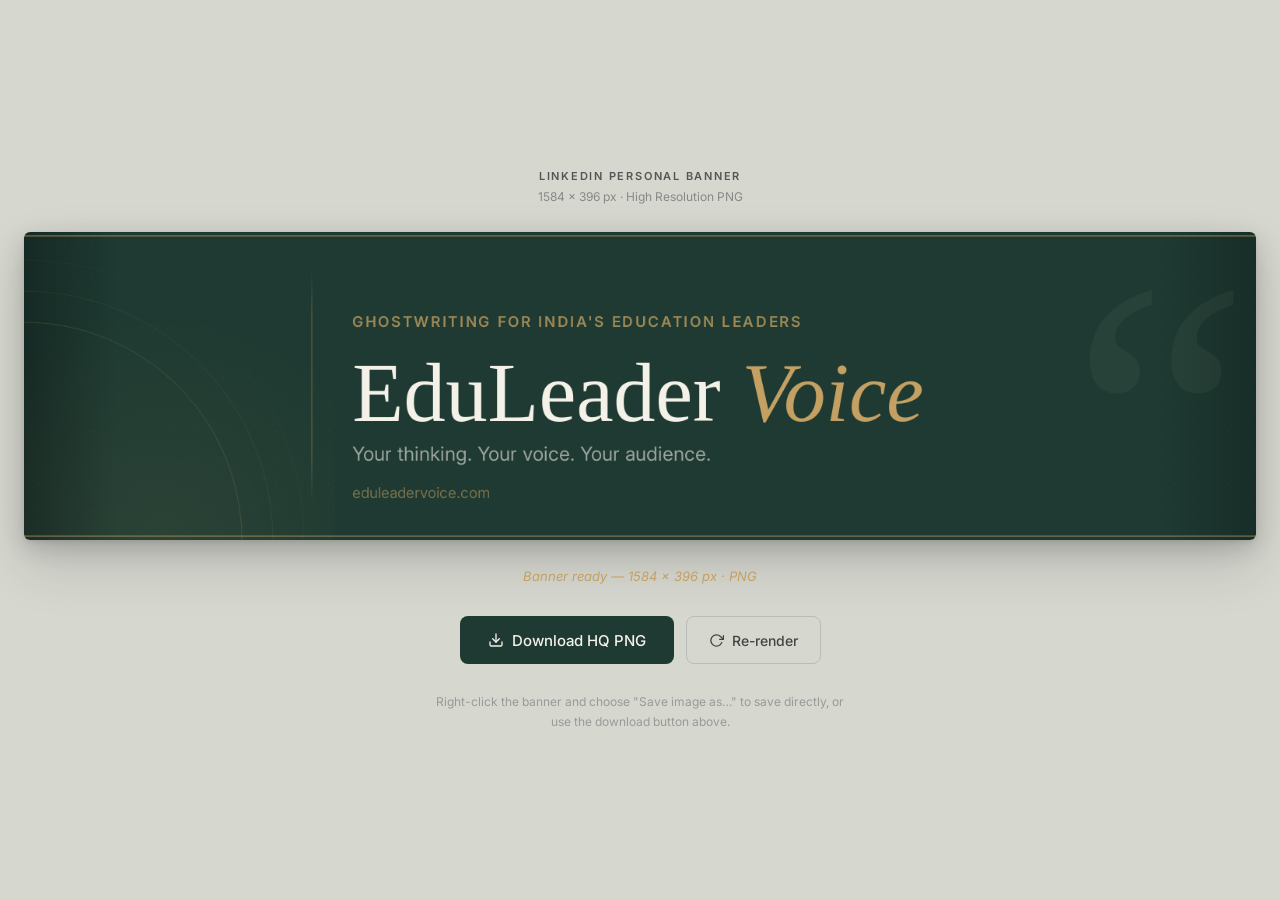
<file: LinkedIn Banner.html>
<!DOCTYPE html>
<html lang="en">
<head>
<meta charset="UTF-8" />
<title>LinkedIn Banner — EduLeader Voice</title>
<link rel="preconnect" href="https://fonts.googleapis.com">
<link rel="preconnect" href="https://fonts.gstatic.com" crossorigin>
<link href="https://fonts.googleapis.com/css2?family=Fraunces:opsz,ital,wght@9..144,0,300;9..144,0,400;9..144,1,300;9..144,1,400&family=Inter:wght@400;500;600&display=swap" rel="stylesheet">
<style>
  * { margin: 0; padding: 0; box-sizing: border-box; }
  body {
    min-height: 100vh;
    background: #d6d8d0;
    display: flex;
    flex-direction: column;
    align-items: center;
    justify-content: center;
    gap: 28px;
    font-family: Inter, sans-serif;
    padding: 48px 24px;
  }
  .meta {
    display: flex;
    flex-direction: column;
    align-items: center;
    gap: 6px;
  }
  .meta-title {
    font-size: 11px;
    font-weight: 600;
    letter-spacing: 0.16em;
    text-transform: uppercase;
    color: #555;
  }
  .meta-dim {
    font-size: 12px;
    color: #888;
  }
  canvas {
    max-width: 100%;
    height: auto;
    display: block;
    border-radius: 6px;
    box-shadow:
      0 2px 4px rgba(0,0,0,0.08),
      0 8px 24px rgba(0,0,0,0.16),
      0 24px 56px rgba(0,0,0,0.14);
  }
  .actions {
    display: flex;
    gap: 12px;
    align-items: center;
    flex-wrap: wrap;
    justify-content: center;
  }
  .btn-primary {
    display: inline-flex;
    align-items: center;
    gap: 8px;
    height: 48px;
    padding: 0 28px;
    background: #1e3a32;
    color: #f4f1e8;
    border: none;
    border-radius: 8px;
    font-size: 15px;
    font-family: Inter, sans-serif;
    cursor: pointer;
    transition: background 0.18s, transform 0.15s;
    font-weight: 500;
  }
  .btn-primary:hover { background: #2c5244; transform: translateY(-1px); }
  .btn-secondary {
    display: inline-flex;
    align-items: center;
    gap: 8px;
    height: 48px;
    padding: 0 22px;
    background: transparent;
    color: #444;
    border: 1.5px solid #bbb;
    border-radius: 8px;
    font-size: 14px;
    font-family: Inter, sans-serif;
    cursor: pointer;
    transition: border-color 0.18s, color 0.18s;
    font-weight: 500;
  }
  .btn-secondary:hover { border-color: #1e3a32; color: #1e3a32; }
  .hint {
    font-size: 12px;
    color: #999;
    text-align: center;
    max-width: 420px;
    line-height: 1.6;
  }
  #status {
    font-size: 13px;
    color: #c4a062;
    min-height: 20px;
    text-align: center;
    font-style: italic;
  }
</style>
</head>
<body>

<div class="meta">
  <div class="meta-title">LinkedIn Personal Banner</div>
  <div class="meta-dim">1584 × 396 px · High Resolution PNG</div>
</div>

<canvas id="banner" width="1584" height="396" style="width: min(1584px, 100%);"></canvas>

<div id="status">Rendering banner…</div>

<div class="actions">
  <button class="btn-primary" onclick="downloadBanner()">
    <svg width="16" height="16" viewBox="0 0 24 24" fill="none" stroke="currentColor" stroke-width="2" stroke-linecap="round" stroke-linejoin="round"><path d="M21 15v4a2 2 0 0 1-2 2H5a2 2 0 0 1-2-2v-4"/><polyline points="7 10 12 15 17 10"/><line x1="12" y1="15" x2="12" y2="3"/></svg>
    Download HQ PNG
  </button>
  <button class="btn-secondary" onclick="redraw()">
    <svg width="15" height="15" viewBox="0 0 24 24" fill="none" stroke="currentColor" stroke-width="2" stroke-linecap="round" stroke-linejoin="round"><polyline points="23 4 23 10 17 10"/><path d="M20.49 15a9 9 0 1 1-2.12-9.36L23 10"/></svg>
    Re-render
  </button>
</div>
<div class="hint">Right-click the banner and choose "Save image as…" to save directly, or use the download button above.</div>

<script>
// ─── SVG LOGO ───────────────────────────────────────────────
const LOGO_SVG = `<svg width="280" height="280" viewBox="0 0 96 96" fill="none" xmlns="http://www.w3.org/2000/svg">
  <circle cx="48" cy="48" r="47" fill="#1e3a32"/>
  <circle cx="48" cy="48" r="40.2" fill="none" stroke="#c4a062" stroke-width="1.1" opacity="0.85"/>
  <circle cx="48" cy="48" r="37.6" fill="none" stroke="#c4a062" stroke-width="0.9" opacity="0.5"/>
  <g fill="#f4f1e8">
    <rect x="35" y="32" width="6.8" height="34" rx="0.6"/>
    <rect x="31.6" y="32" width="13.2" height="2.6"/>
    <rect x="31.6" y="63.4" width="13.2" height="2.6"/>
    <rect x="31.6" y="32" width="2.4" height="6.6"/>
    <rect x="31.6" y="59.4" width="2.4" height="6.6"/>
    <rect x="35" y="32" width="19" height="2.6"/>
    <rect x="51.6" y="30.4" width="2.4" height="6.4"/>
    <rect x="35" y="47.7" width="13.5" height="2.5"/>
    <rect x="46.2" y="46.3" width="2.2" height="5.6"/>
    <rect x="35" y="63.4" width="21" height="2.6"/>
    <rect x="53.6" y="61.6" width="2.4" height="6.4"/>
  </g>
  <path transform="translate(62 31) scale(2)" d="M3,-0.4 A3,3 0 1,0 -1.8,2.4 L-2.9,7.6 C0.5,5.2 2.6,2.5 3,-0.4 Z" fill="#c4a062"/>
</svg>`;

function loadSVGAsImage(svgStr) {
  return new Promise((resolve, reject) => {
    const blob = new Blob([svgStr], { type: 'image/svg+xml;charset=utf-8' });
    const url  = URL.createObjectURL(blob);
    const img  = new Image();
    img.onload  = () => { URL.revokeObjectURL(url); resolve(img); };
    img.onerror = () => { URL.revokeObjectURL(url); reject(); };
    img.src = url;
  });
}

async function drawBanner() {
  const canvas = document.getElementById('banner');
  const ctx    = canvas.getContext('2d');
  const W = 1584, H = 396;
  ctx.clearRect(0, 0, W, H);

  // ── 1. Background ──────────────────────────────────────────
  ctx.fillStyle = '#1e3a32';
  ctx.fillRect(0, 0, W, H);

  // ── 2. Subtle vignette edges ───────────────────────────────
  const vgL = ctx.createLinearGradient(0, 0, 120, 0);
  vgL.addColorStop(0,   'rgba(0,0,0,0.28)');
  vgL.addColorStop(1,   'rgba(0,0,0,0)');
  ctx.fillStyle = vgL; ctx.fillRect(0, 0, 120, H);

  const vgR = ctx.createLinearGradient(W, 0, W - 120, 0);
  vgR.addColorStop(0,   'rgba(0,0,0,0.22)');
  vgR.addColorStop(1,   'rgba(0,0,0,0)');
  ctx.fillStyle = vgR; ctx.fillRect(W - 120, 0, 120, H);

  // ── 3. Dot-grid texture ────────────────────────────────────
  ctx.fillStyle = 'rgba(196,160,98,0.07)';
  for (let x = 18; x < W; x += 34) {
    for (let y = 18; y < H; y += 34) {
      ctx.beginPath();
      ctx.arc(x, y, 1.1, 0, Math.PI * 2);
      ctx.fill();
    }
  }

  // ── 4. Gold border lines ───────────────────────────────────
  ctx.strokeStyle = 'rgba(196,160,98,0.55)';
  ctx.lineWidth = 1.5;
  ctx.beginPath(); ctx.moveTo(0, 5);     ctx.lineTo(W, 5);     ctx.stroke();
  ctx.beginPath(); ctx.moveTo(0, H - 5); ctx.lineTo(W, H - 5); ctx.stroke();

  // ── 5. Left zone — decorative arcs frame the profile photo area ─
  // LinkedIn profile photo sits bottom-left; we leave that zone clear
  // and add concentric gold arcs so it looks intentional.
  ctx.strokeStyle = 'rgba(196,160,98,0.20)';
  ctx.lineWidth = 1;
  ctx.beginPath(); ctx.arc(0, H, 280, -Math.PI / 2, 0); ctx.stroke();
  ctx.strokeStyle = 'rgba(196,160,98,0.10)';
  ctx.beginPath(); ctx.arc(0, H, 320, -Math.PI / 2, 0); ctx.stroke();
  ctx.strokeStyle = 'rgba(196,160,98,0.05)';
  ctx.beginPath(); ctx.arc(0, H, 360, -Math.PI / 2, 0); ctx.stroke();

  // Soft radial glow at bottom-left
  const glow = ctx.createRadialGradient(180, H, 10, 180, H, 310);
  glow.addColorStop(0,   'rgba(196,160,98,0.08)');
  glow.addColorStop(1,   'rgba(196,160,98,0)');
  ctx.fillStyle = glow; ctx.fillRect(0, 0, 400, H);

  // ── 6. Vertical separator ──────────────────────────────────
  const SEP_X = 370;
  const grad  = ctx.createLinearGradient(SEP_X, 48, SEP_X, H - 48);
  grad.addColorStop(0,   'rgba(196,160,98,0)');
  grad.addColorStop(0.2, 'rgba(196,160,98,0.45)');
  grad.addColorStop(0.8, 'rgba(196,160,98,0.45)');
  grad.addColorStop(1,   'rgba(196,160,98,0)');
  ctx.beginPath();
  ctx.moveTo(SEP_X, 44); ctx.lineTo(SEP_X, H - 44);
  ctx.strokeStyle = grad;
  ctx.lineWidth = 1;
  ctx.stroke();

  // ── 7. Text block ──────────────────────────────────────────
  const TX = SEP_X + 52;

  // Super-label
  ctx.fillStyle = 'rgba(196,160,98,0.78)';
  ctx.font = '600 19px Inter, sans-serif';
  ctx.letterSpacing = '0.14em';
  ctx.fillText('GHOSTWRITING FOR INDIA\'S EDUCATION LEADERS', TX, 122);
  ctx.letterSpacing = '0px';

  // "EduLeader" — large cream serif
  ctx.fillStyle = '#f4f1e8';
  ctx.font = '300 108px Fraunces, Georgia, serif';
  ctx.fillText('EduLeader', TX, 243);
  const eduW = ctx.measureText('EduLeader').width;

  // "Voice" — italic gold
  ctx.fillStyle = '#c4a062';
  ctx.font = 'italic 300 108px Fraunces, Georgia, serif';
  ctx.fillText(' Voice', TX + eduW, 243);

  // Tagline
  ctx.fillStyle = 'rgba(244,241,232,0.58)';
  ctx.font = '400 25px Inter, sans-serif';
  ctx.fillText('Your thinking. Your voice. Your audience.', TX, 294);

  // Dot separator + URL
  ctx.fillStyle = 'rgba(196,160,98,0.55)';
  ctx.font = '400 19px Inter, sans-serif';
  ctx.fillText('eduleadervoice.com', TX, 342);

  // ── 8. Large decorative background quote ───────────────────
  ctx.save();
  ctx.globalAlpha = 0.038;
  ctx.fillStyle = '#f4f1e8';
  ctx.font = 'italic 300 520px Fraunces, Georgia, serif';
  ctx.fillText('\u201C', W - 290, H + 24);
  ctx.restore();

  document.getElementById('status').textContent = 'Banner ready — 1584 × 396 px · PNG';
}

async function redraw() {
  document.getElementById('status').textContent = 'Re-rendering…';
  await document.fonts.ready;
  await drawBanner();
}

function downloadBanner() {
  const canvas = document.getElementById('banner');
  const link   = document.createElement('a');
  link.download = 'EduLeader-Voice-LinkedIn-Banner.png';
  link.href     = canvas.toDataURL('image/png');
  link.click();
}

// ── Init: wait for fonts then draw ────────────────────────────
(async () => {
  try {
    await document.fonts.ready;
    // Small grace period so Google Fonts finish painting
    await new Promise(r => setTimeout(r, 320));
    await drawBanner();
  } catch (err) {
    document.getElementById('status').textContent = 'Error rendering — click Re-render to retry.';
    console.error(err);
  }
})();
</script>
</body>
</html>
</file>
